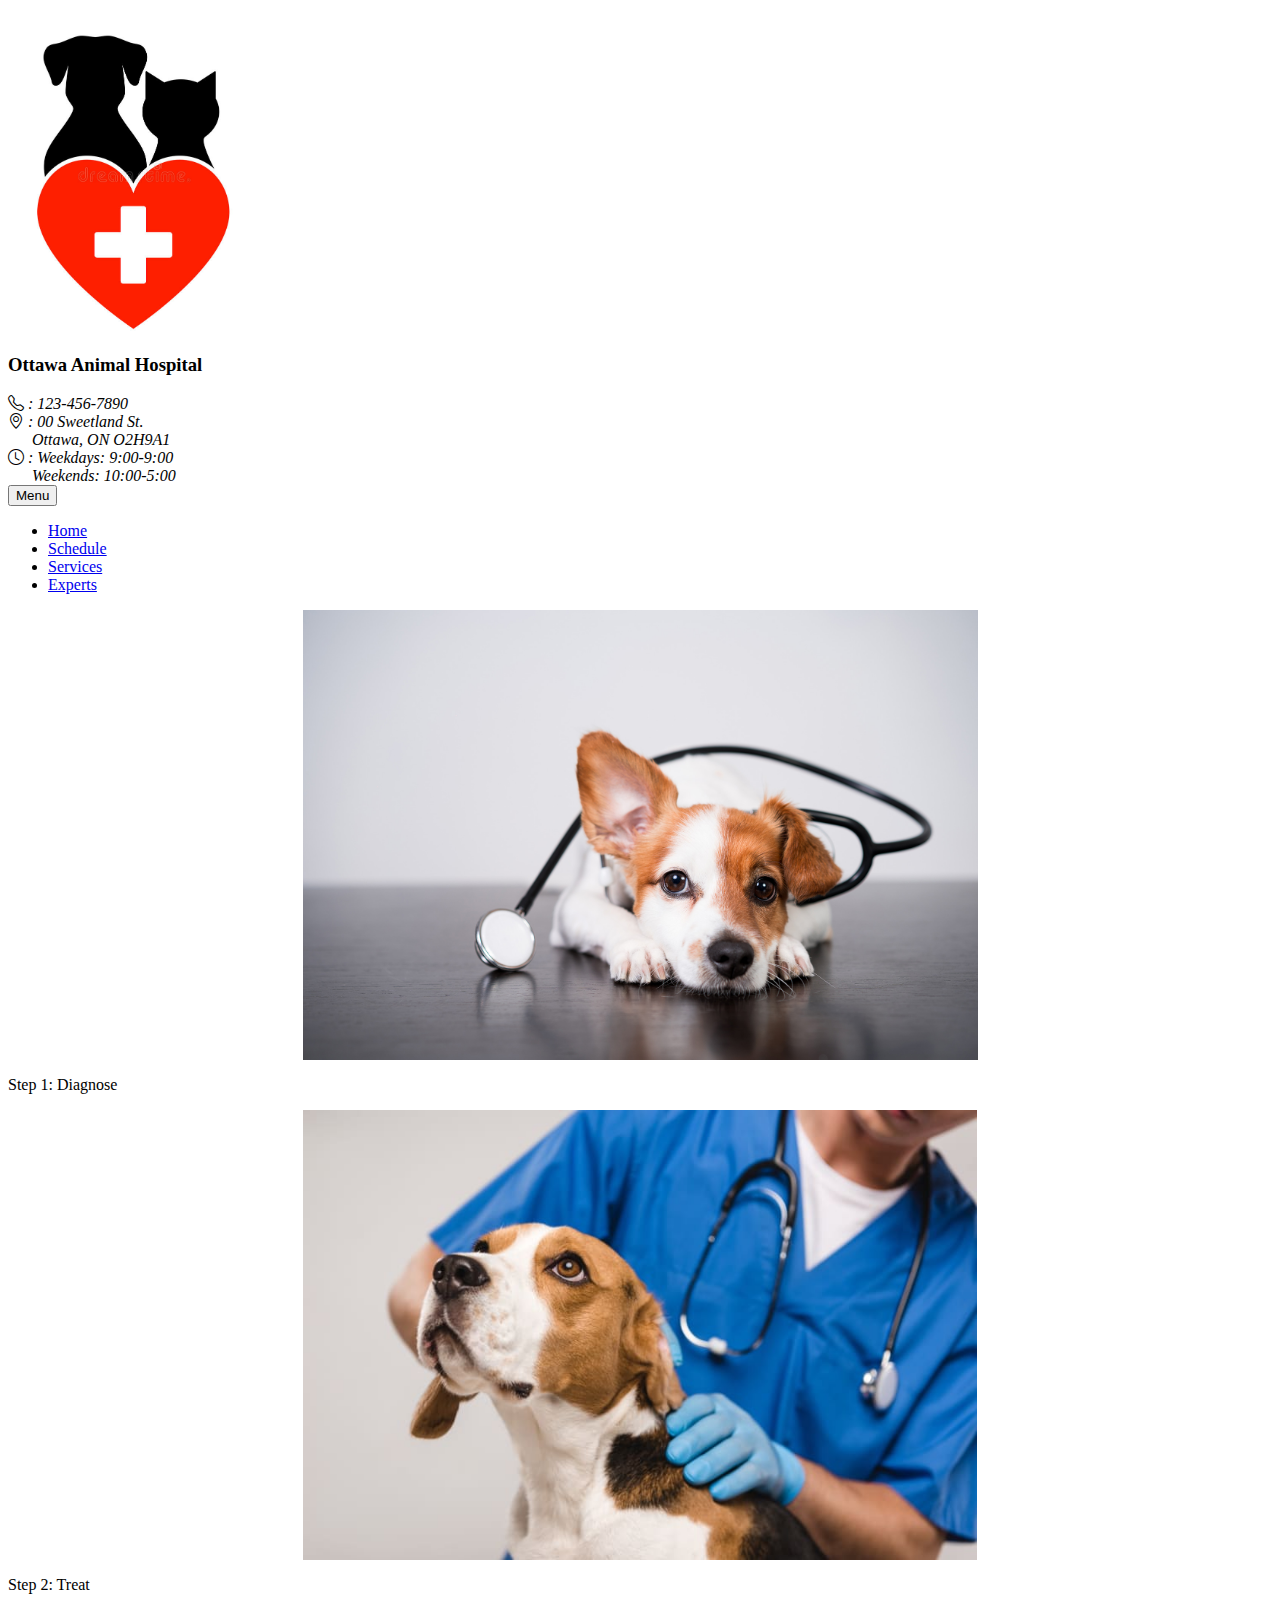
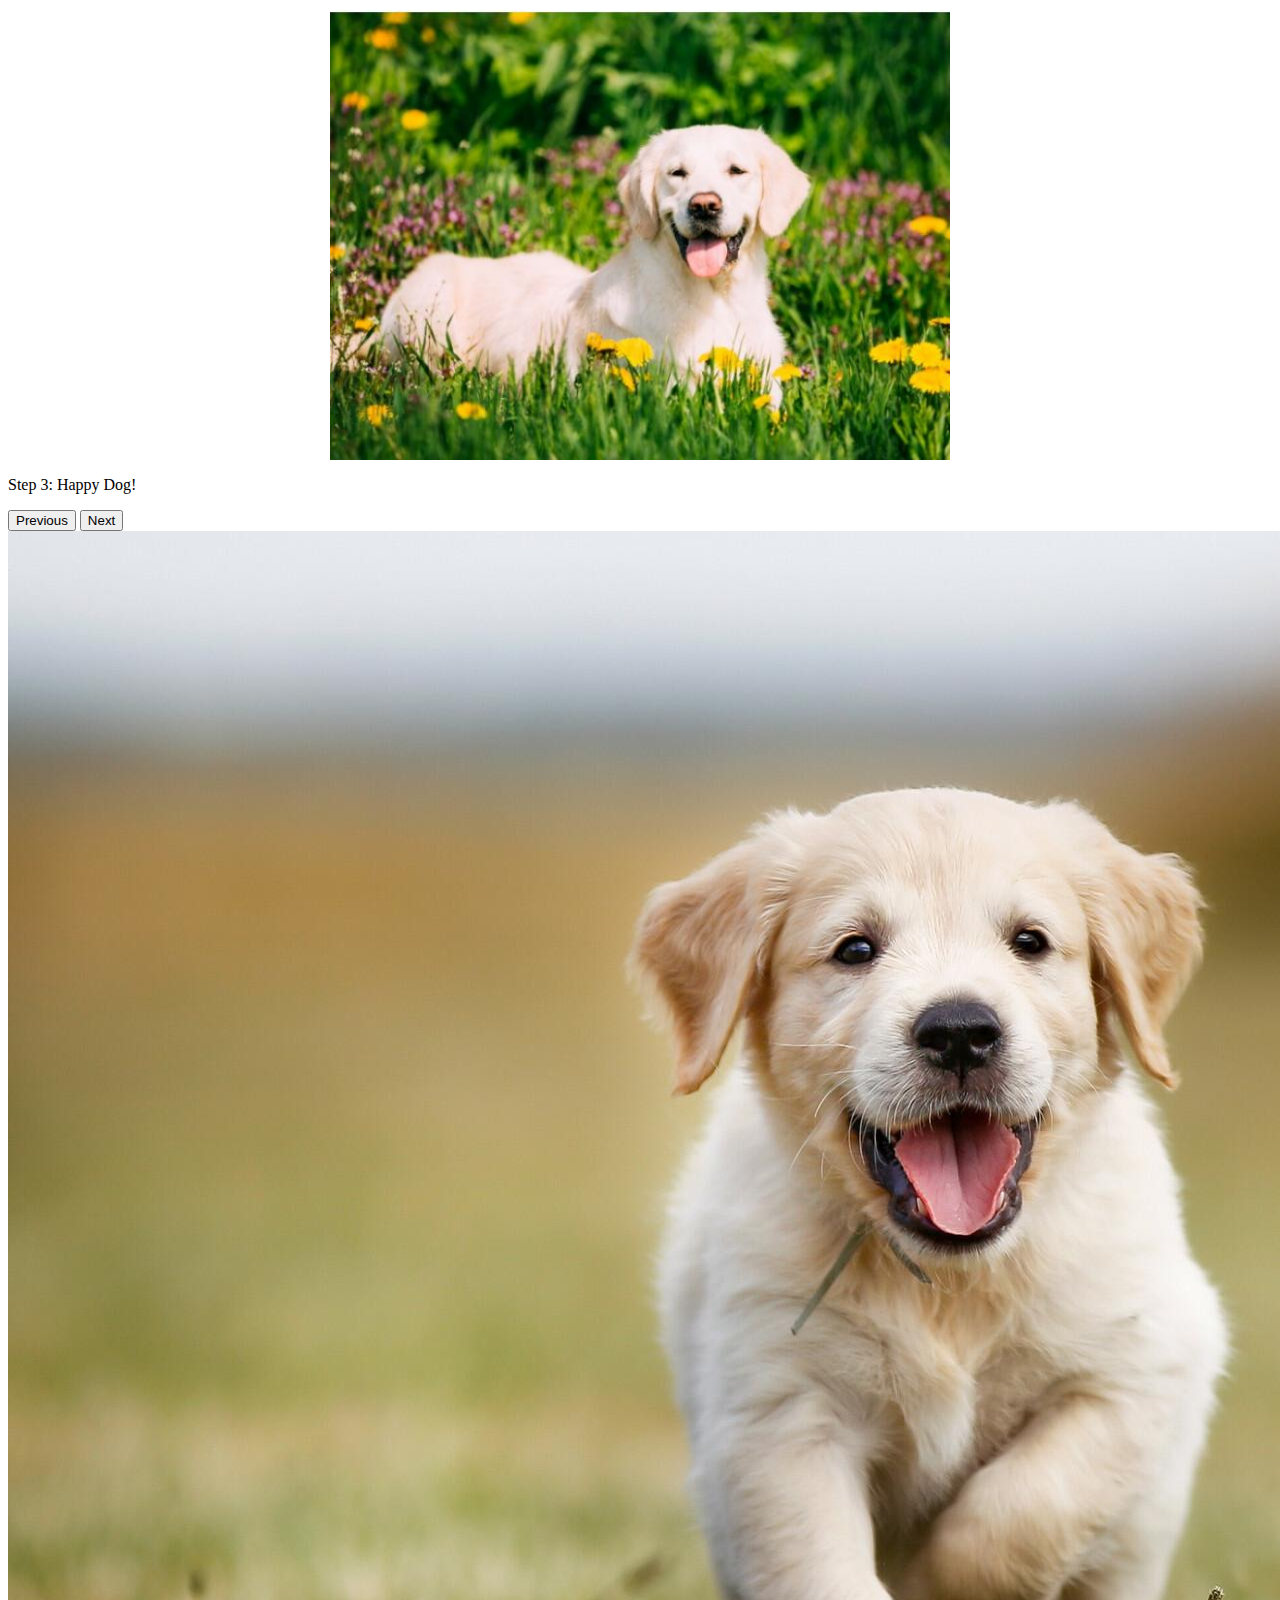
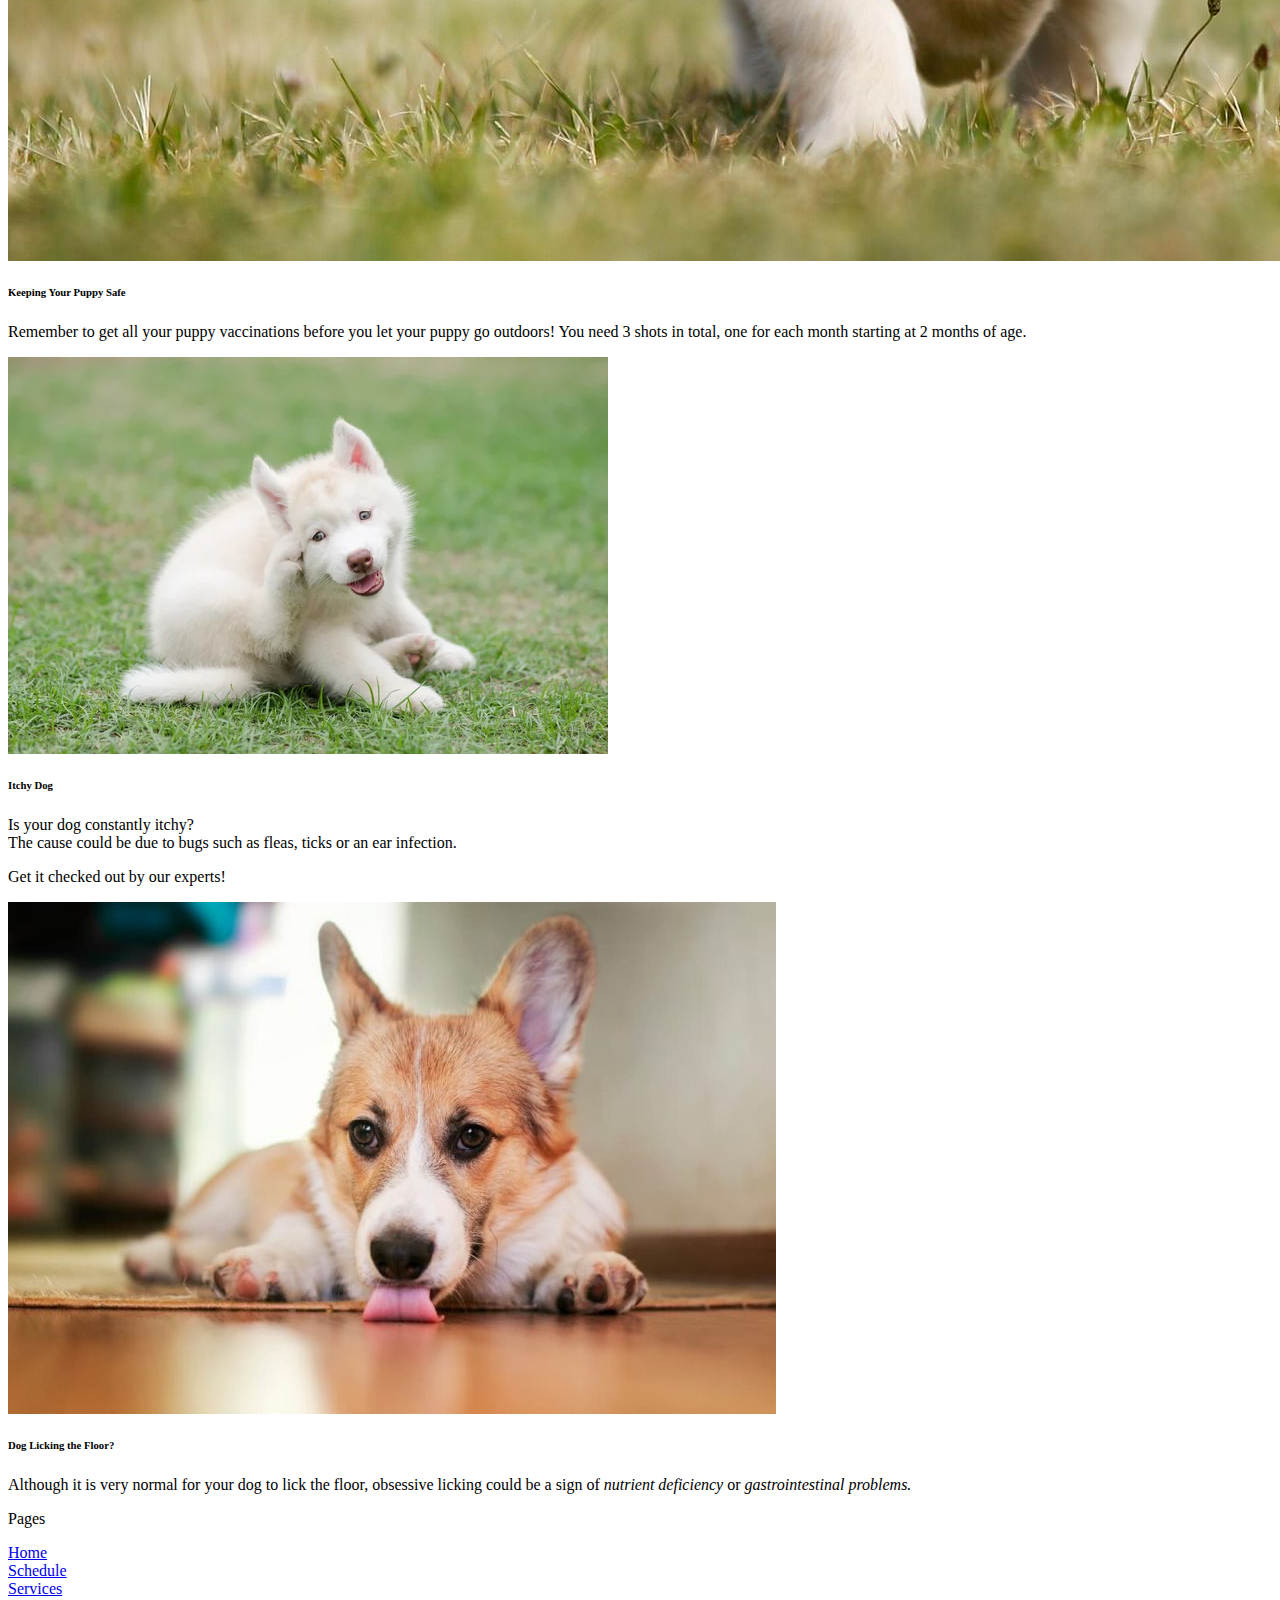
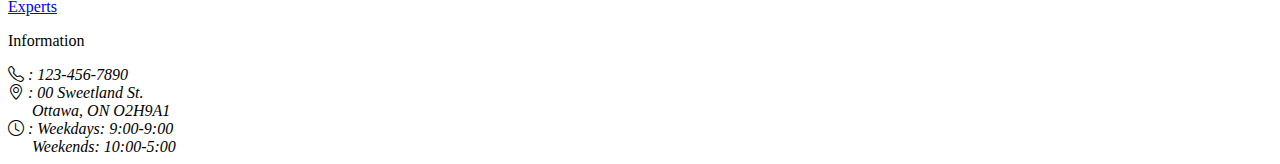
<file: index.html>
<html lang="en">
<head>
    <meta charset="UTF-8">
    <meta http-equiv="X-UA-Compatible" content="IE=edge">
    <meta name="viewport" content="width=device-width, initial-scale=1.0">
    <title>Document</title>
    <link href="https://cdn.jsdelivr.net/npm/bootstrap@5.2.0-beta1/dist/css/bootstrap.min.css" rel="stylesheet" integrity="sha384-0evHe/X+R7YkIZDRvuzKMRqM+OrBnVFBL6DOitfPri4tjfHxaWutUpFmBp4vmVor" crossorigin="anonymous">
    <link rel="stylesheet" href="https://cdn.jsdelivr.net/npm/bootstrap-icons@1.8.3/font/bootstrap-icons.css">
    <link rel="stylesheet" href = "carousel.css">

</head>
<body>
    <div class = "container my-3">
      <div class="row">
        <div class="col-md-2 col-sm-0">
        </div>
        <div class="col-md-7 col-sm-8">
          <span>
            <img src="/assets/vetLogo.jpg" alt="" width="20%">
            <h3 class="display-6 d-inline fw-bold">Ottawa Animal Hospital</h3>  
          </span>
        
        </div>
        <div class="col-md-3 col-sm-0 bg-danger text-white pt-3 ps-3 d-none d-lg-block">
          <i class="bi bi-telephone">&nbsp;:&nbsp;123-456-7890</i></br>
          <i class="bi bi-geo-alt">&nbsp;:&nbsp;00 Sweetland St. </i></br>
          <i>&emsp;&nbsp;&nbsp;Ottawa, ON O2H9A1 </br></i>
          <i class="bi bi-clock">&nbsp;:&nbsp;Weekdays: 9:00-9:00</i></br>
          <i>&emsp;&nbsp;&nbsp;Weekends: 10:00-5:00</br></i>
        </div>
      </div>
    </div>

    <!--navbar-->
    <nav class="navbar navbar-expand-md navbar-light bg-light">
      
      <div class="container-fluid d-md-none">
        <button class="navbar-toggler" type="button" data-bs-toggle="collapse" data-bs-target="#hiddenMenuBar" aria-controls="navbarSupportedContent" aria-expanded="false">
          Menu
          <span class="navbar-toggler-icon"></span>
        </button>
      </div>
      <div class = "collapse navbar-collapse justify-content-center" id = "hiddenMenuBar">
        <ul class="navbar-nav fw-bold lead">
          <li class="nav-item">
            <a href="index.html" class="nav-link active px-3" aria-current = "true">Home</a>
          </li>
          <li class="nav-item">
            <a href="vetSchedule.html" class="nav-link px-3">Schedule</a>
          </li>
          <li class="nav-item">
            <a href="vetServices.html" class="nav-link px-3">Services</a>
          </li>
          <li class="nav-item">
            <a href="vetExperts.html" class="nav-link px-3">Experts</a>
          </li>
        </ul>
      </div>
    </nav>

    <!--Carousel-->
    <div id="dogCarousel" class = "carousel slide bg-dark m-4" data-bs-ride = "carousel">
      <div class="carousel-inner">
        <div class="carousel-item active ">
          <img src="/assets/dogDiagnostic.jpg" alt="dog diagnosis" class="p-3">
          <div class="carousel-caption d-none d-sm-block">
            <p class = "display-5 fw-bold">Step 1: Diagnose</p>
          </div>
        </div>
        <div class="carousel-item">
          <img src="/assets/petTreatment.jpg" alt="dog being treated" class="p-3">
          <div class="carousel-caption d-none d-sm-block">
            <p class = "display-5 fw-bold">Step 2: Treat</p>
          </div>
        </div>
        <div class="carousel-item">
          <img src="/assets/dogHappy.jpg" alt="dog is happy" class="p-3">
          <div class="carousel-caption d-none d-sm-block">
            <p class = "display-5 fw-bold">Step 3: Happy Dog!</p>
          </div>
        </div>
      </div>
      <button class="carousel-control-prev" type="button" data-bs-target="#dogCarousel" data-bs-slide="prev">
        <span class="carousel-control-prev-icon" aria-hidden="true"></span>
        <span class="visually-hidden">Previous</span>
      </button>
      <button class="carousel-control-next" type="button" data-bs-target="#dogCarousel" data-bs-slide="next">
        <span class="carousel-control-next-icon" aria-hidden="true"></span>
        <span class="visually-hidden">Next</span>
      </button>
    </div>



    <!--Cards on front page -->
    <div class="container-fluid">
      <div class="row justify-content-center">
        <div class="col-lg-3 d-md-block mx-4 mb-4 p-2 bg-danger">
            <div class="card h-100">
              <img src="/assets/happyPuppy.jpg" class = "card-img-top" alt="">
              <div class="card-body">
                <h6 class = "card-title">Keeping Your Puppy Safe</h6>
                <p class="card-text">Remember to get all your puppy vaccinations before you let your puppy go outdoors! You need 3 shots in total, one for each month starting at 2 months of age.</p>
              </div>
            </div>
        </div>
        <div class="col-lg-3 d-md-block mx-4 mb-4 p-2 bg-danger">
          <div class="card h-100">
            <img src="/assets/dogItch.jpg" class = "card-img-top" alt="">
            <div class="card-body">
              <h6 class = "card-title">Itchy Dog</h6>
              <p class="card-text">Is your dog constantly itchy? </br>
              The cause could be due to bugs such as fleas, ticks or an ear infection.</p>
               <p class ="fw-bold">Get it checked out by our experts!</p>
            
            </div>
          </div>
        </div>
        <div class="col-lg-3 d-md-block mx-4 mb-4 p-2 bg-danger">
          <div class="card h-100">
            <img src="/assets/dogLick.jpg" class = "card-img-top" alt="">
            <div class="card-body">
              <h6 class = "card-title">Dog Licking the Floor?</h6>
              <p class="card-text">Although it is very normal for your dog to lick the floor, obsessive licking could be a sign of <i>nutrient deficiency</i> or <i>gastrointestinal problems.</i></p>
            </div>
          </div>
        </div>
      </div>
      
    </div>
    <!--Testimonials -->

    <!--Footer-->
    <div class="container-fluid bg-dark pt-5 pb-4">
      <div class="row">
        <div class="col-3">

        </div>
        <div class="col-lg-3 text-white text-center">
          <p class="lead fw-bold">Pages</p>
          <a href="index.html" class = "text-decoration-none text-white fst-italic">Home</a></br>
          <a href="vetSchedule.html" class = "text-decoration-none text-white fst-italic">Schedule</a></br>
          <a href="vetServices.html" class = "text-decoration-none text-white fst-italic">Services</a></br>
          <a href="vetExperts.html" class = "text-decoration-none text-white fst-italic">Experts</a></br>

      </div>
        <div class="col-lg-3 text-white text-center">
          <p class="lead fw-bold">Information</p>
          <i class="bi bi-telephone">&nbsp;:&nbsp;123-456-7890</i></br>
          <i class="bi bi-geo-alt">&nbsp;:&nbsp;00 Sweetland St. </i></br>
          <i>&emsp;&nbsp;&nbsp;Ottawa, ON O2H9A1 </br></i>
          <i class="bi bi-clock">&nbsp;:&nbsp;Weekdays: 9:00-9:00</i></br>
          <i>&emsp;&nbsp;&nbsp;Weekends: 10:00-5:00</br></i>
        </div>
      </div>
    </div>


    <script src="https://cdn.jsdelivr.net/npm/bootstrap@5.2.0-beta1/dist/js/bootstrap.bundle.min.js" integrity="sha384-pprn3073KE6tl6bjs2QrFaJGz5/SUsLqktiwsUTF55Jfv3qYSDhgCecCxMW52nD2" crossorigin="anonymous"></script>
</body>
</html>
</file>
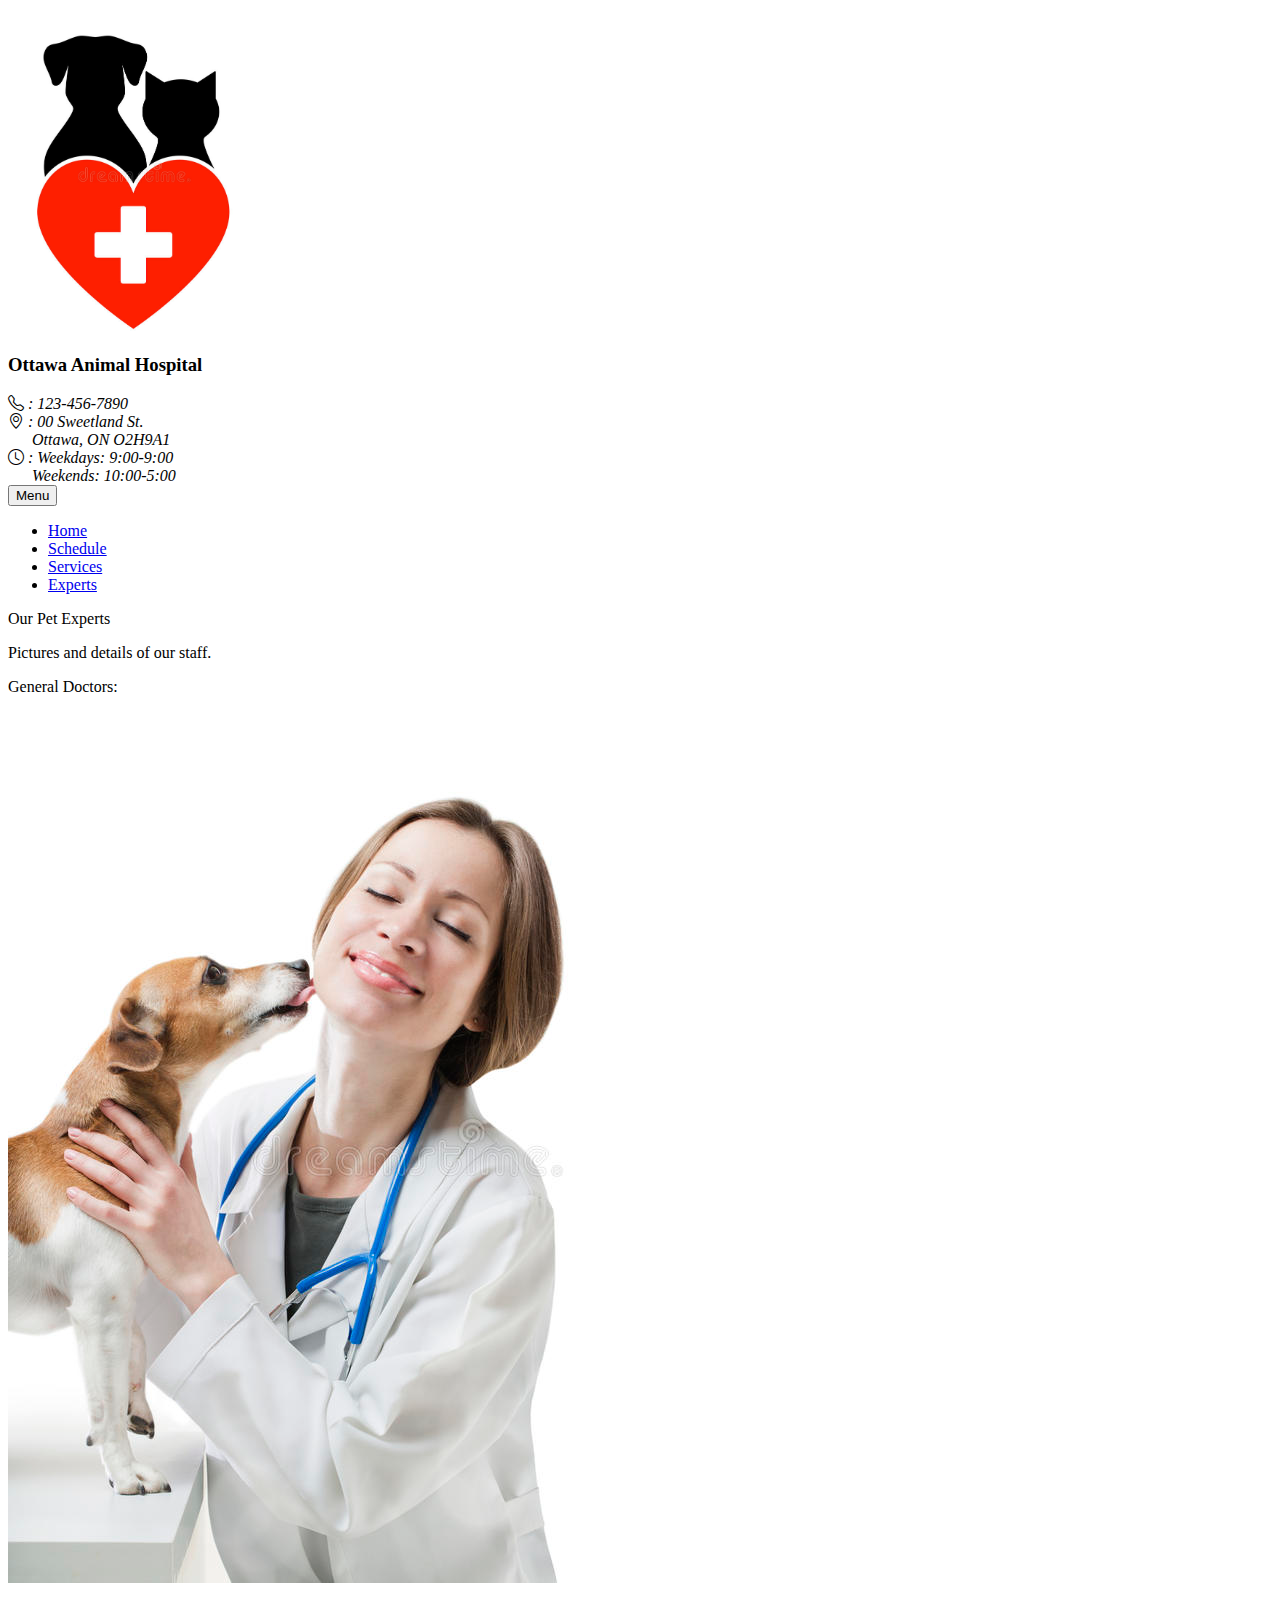
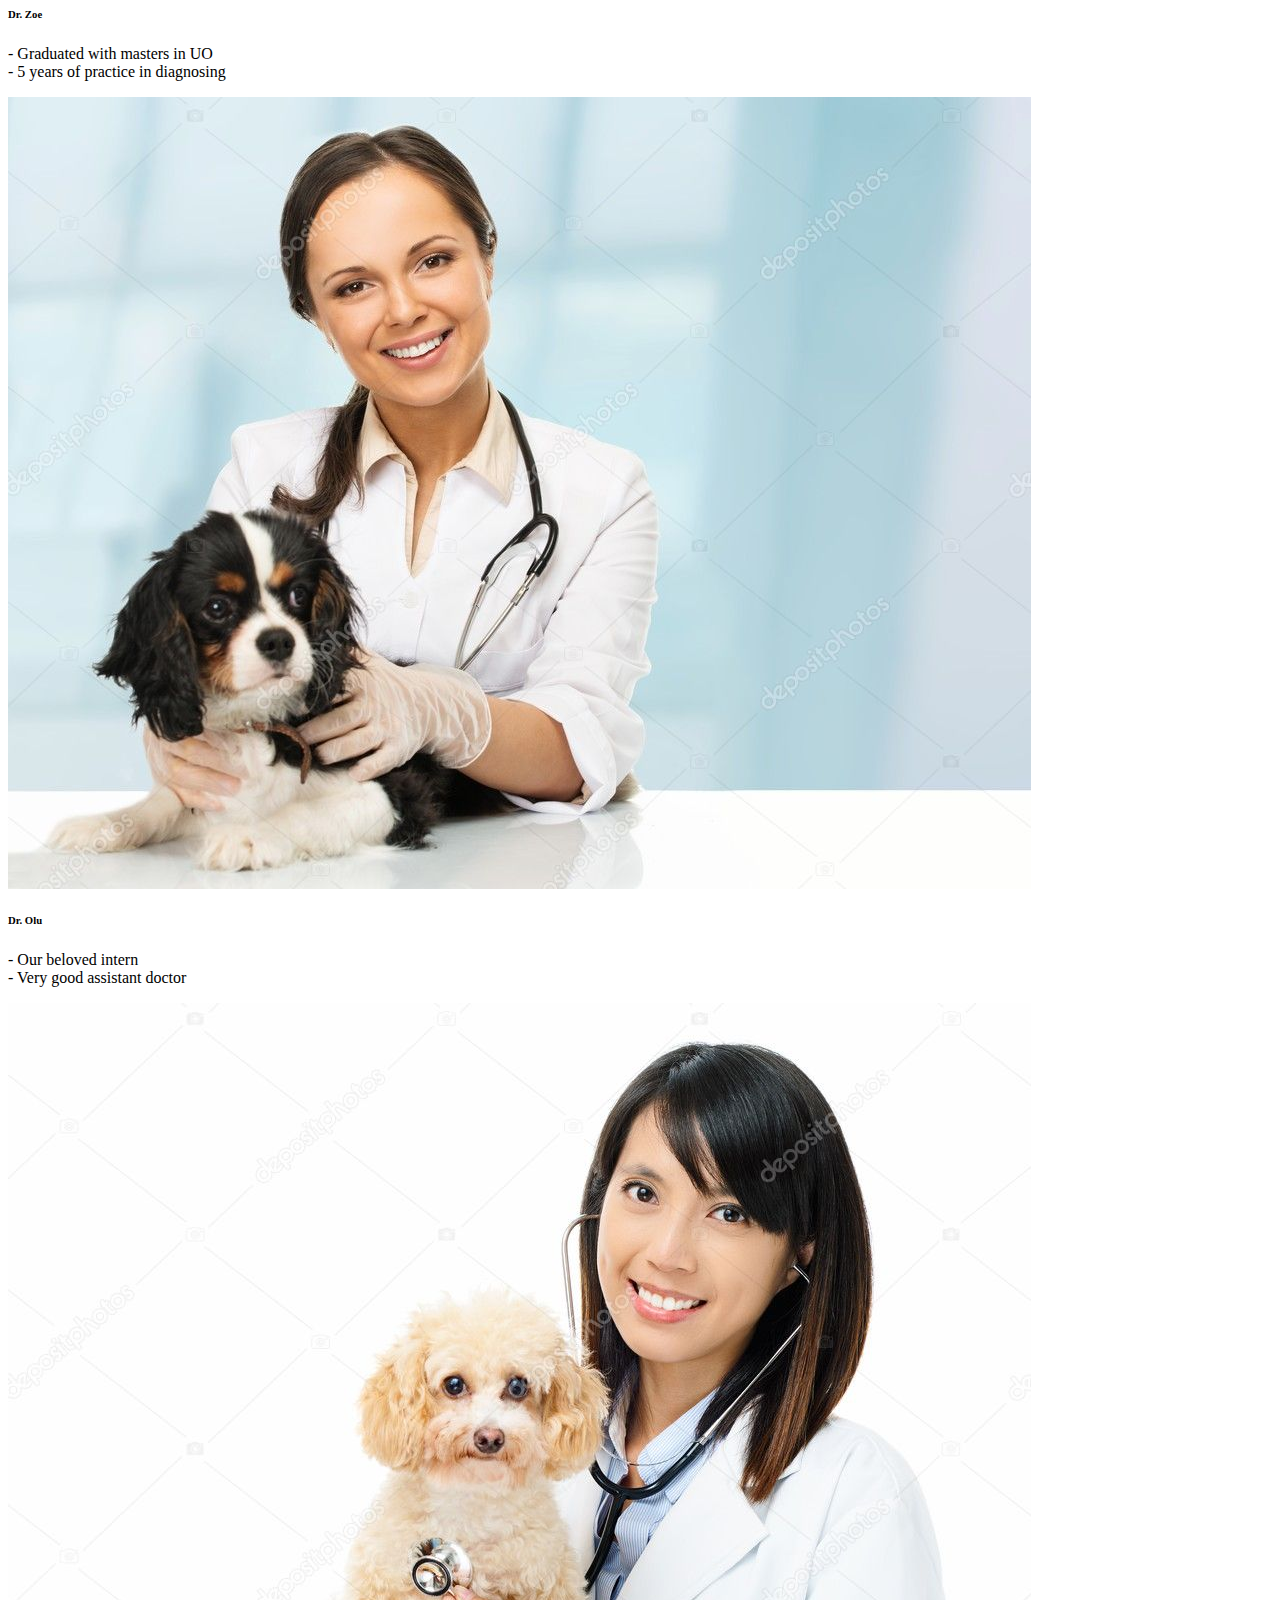
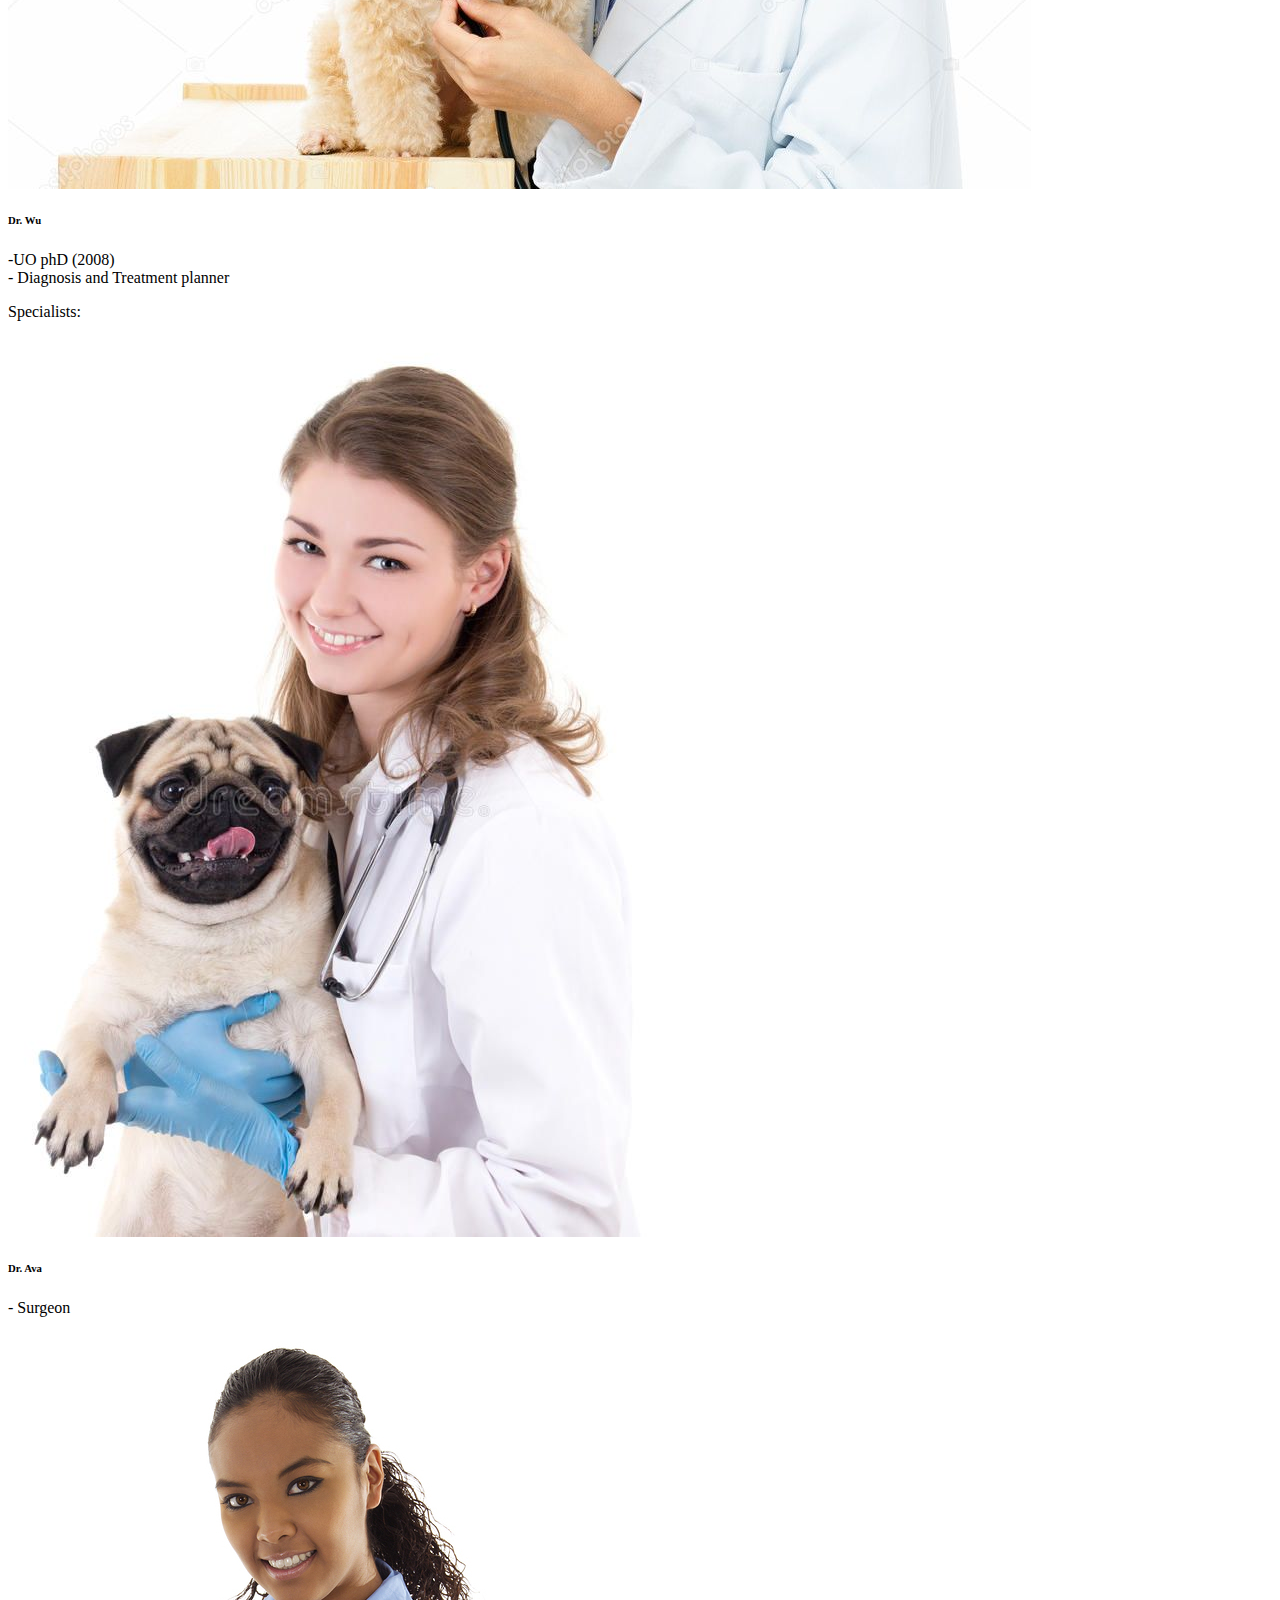
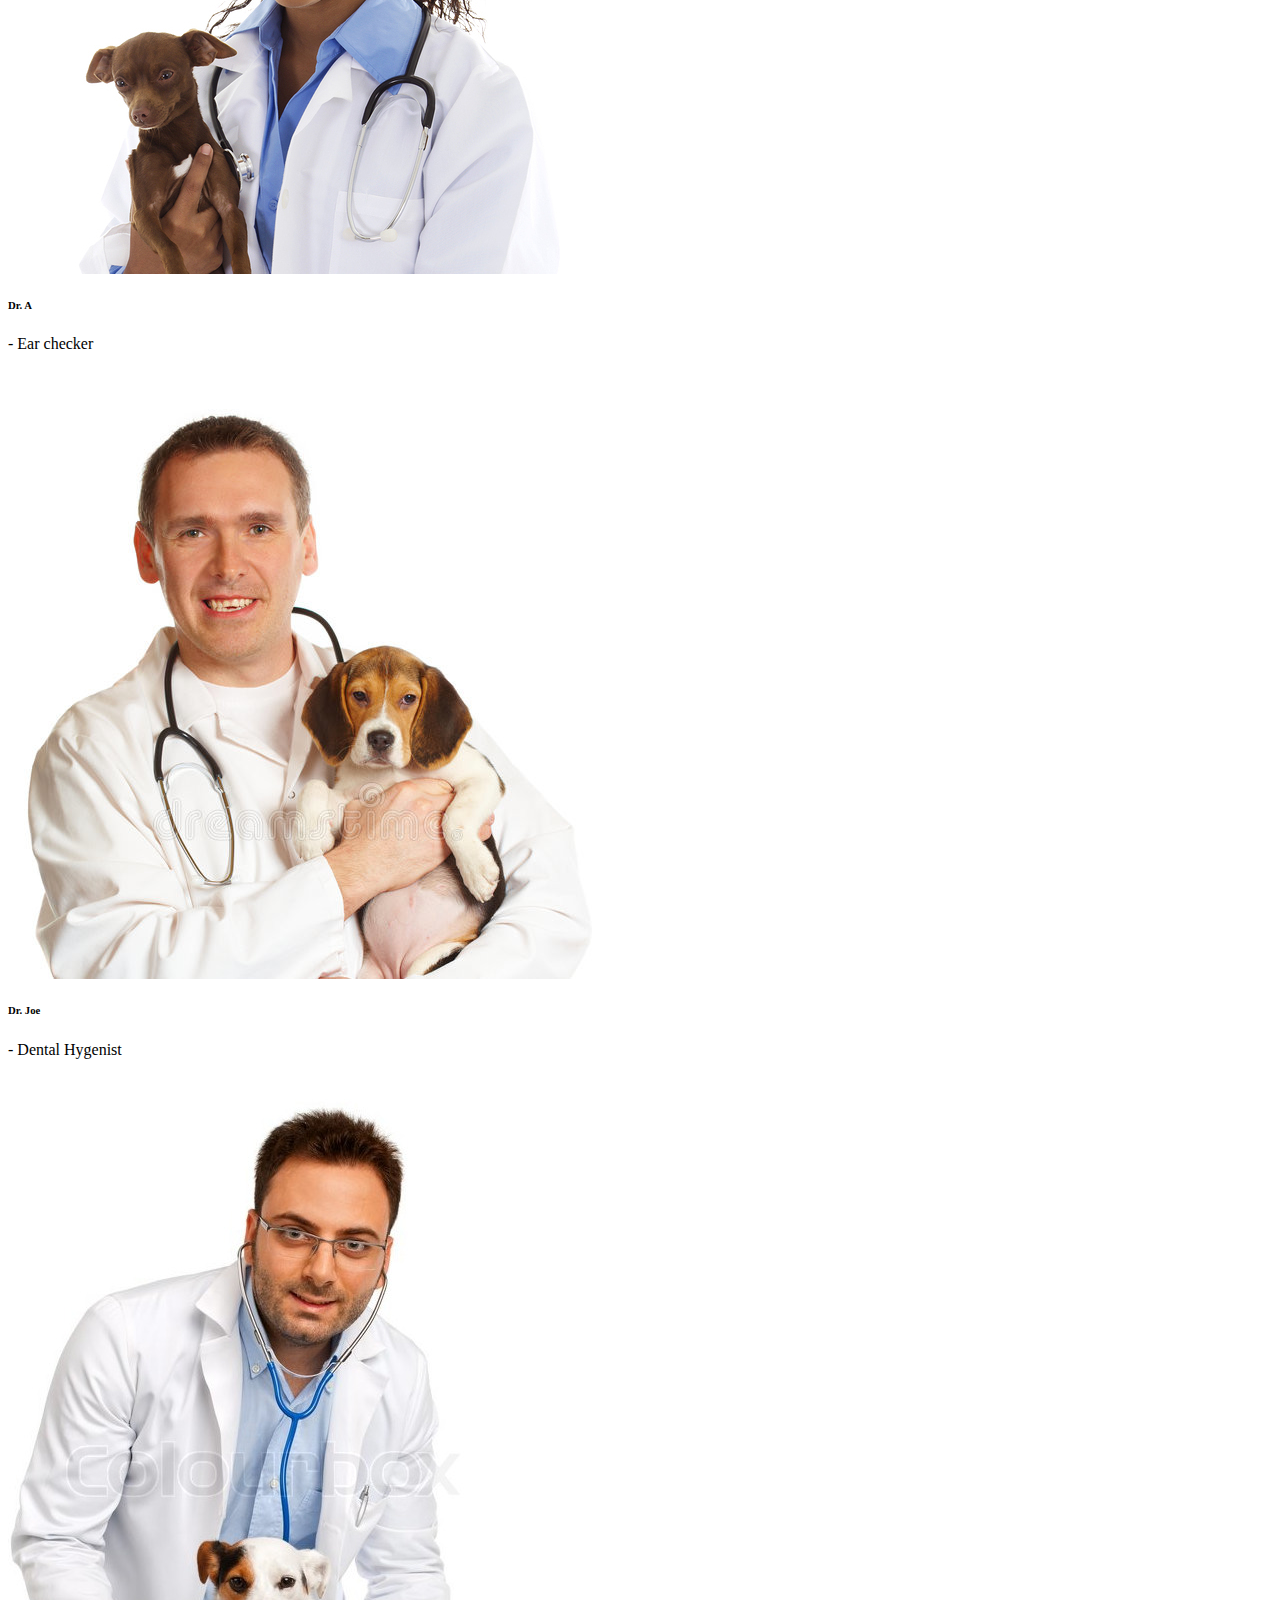
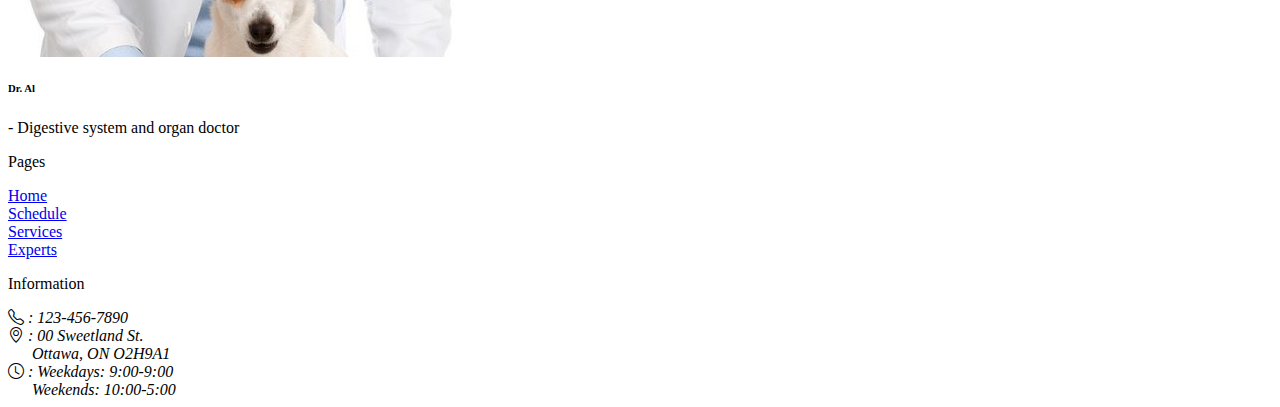
<file: vetExperts.html>
<html lang="en">
<head>
    <meta charset="UTF-8">
    <meta http-equiv="X-UA-Compatible" content="IE=edge">
    <meta name="viewport" content="width=device-width, initial-scale=1.0">
    <title>Document</title>
    <link href="https://cdn.jsdelivr.net/npm/bootstrap@5.2.0-beta1/dist/css/bootstrap.min.css" rel="stylesheet" integrity="sha384-0evHe/X+R7YkIZDRvuzKMRqM+OrBnVFBL6DOitfPri4tjfHxaWutUpFmBp4vmVor" crossorigin="anonymous">
    <link rel="stylesheet" href="https://cdn.jsdelivr.net/npm/bootstrap-icons@1.8.3/font/bootstrap-icons.css">
    <link rel="stylesheet" href = "carousel.css">

</head>
<body>
    <div class = "container my-3">
      <div class="row">
        <div class="col-md-2 col-sm-0">
        </div>
        <div class="col-md-7 col-sm-8">
          <span>
            <img src="/assets/vetLogo.jpg" alt="" width="20%">
            <h3 class="display-6 d-inline fw-bold">Ottawa Animal Hospital</h3>  
          </span>
        
        </div>
        <div class="col-md-3 col-sm-0 bg-danger text-white pt-3 ps-3 d-none d-lg-block">
          <i class="bi bi-telephone">&nbsp;:&nbsp;123-456-7890</i></br>
          <i class="bi bi-geo-alt">&nbsp;:&nbsp;00 Sweetland St. </i></br>
          <i>&emsp;&nbsp;&nbsp;Ottawa, ON O2H9A1 </br></i>
          <i class="bi bi-clock">&nbsp;:&nbsp;Weekdays: 9:00-9:00</i></br>
          <i>&emsp;&nbsp;&nbsp;Weekends: 10:00-5:00</br></i>
        </div>
      </div>
    </div>

    <!--navbar-->
    <nav class="navbar navbar-expand-md navbar-light bg-light">
      
      <div class="container-fluid d-md-none">
        <button class="navbar-toggler" type="button" data-bs-toggle="collapse" data-bs-target="#hiddenMenuBar" aria-controls="navbarSupportedContent" aria-expanded="false">
          Menu
          <span class="navbar-toggler-icon"></span>
        </button>
      </div>
      <div class = "collapse navbar-collapse justify-content-center" id = "hiddenMenuBar">
        <ul class="navbar-nav fw-bold lead">
          <li class="nav-item">
            <a href="index.html" class="nav-link px-3">Home</a>
          </li>
          <li class="nav-item">
            <a href="vetSchedule.html" class="nav-link px-3">Schedule</a>
          </li>
          <li class="nav-item">
            <a href="vetServices.html" class="nav-link px-3">Services</a>
          </li>
          <li class="nav-item">
            <a href="vetExperts.html" class="nav-link active px-3" aria-current = "true">Experts</a>
          </li>
        </ul>
      </div>
    </nav>

    <!--Experts list-->
    <div class="container mt-2 mb-5">
        <div class="row mb-3">
          <!--Expert's header-->
            <div class="col-4 bg-danger m-3 p-3 text-white" >
                <p class="display-6">Our Pet Experts</p>
                <p class = "lead pb-3">Pictures and details of our staff.</p>
            </div>
            <div class="col-5"></div>
                
            
        </div>
        <!--Dog list-->
        
          <!--Row 1-->
          <div class="row">
            <p class="lead pt-2">General Doctors:</p>
          </div>
          <div class="container-fluid">
            <div class="row">
              <div class="col-lg-3 d-md-block pb-2">
                  <div class="card h-100 bg-danger">
                    <img src="/assets/ppl/vet3.jpg" class = "card-img-top" alt="">
                    <div class="card-body text-white">
                      <h6 class = "card-title">Dr. Zoe</h6>
                      <p class="card-text">
                        - Graduated with masters in UO</br>
                        - 5 years of practice in diagnosing
                      </p>

                    </div>
                  </div>
              </div>
              <div class="col-lg-3 d-md-block pb-2">
                <div class="card h-100 bg-danger">
                  <img src="/assets/ppl/vet6.jpg" class = "card-img-top" alt="" >
                  <div class="card-body text-white">
                    <h6 class = "card-title">Dr. Olu</h6>
                    <p class="card-text">
                      - Our beloved intern</br>
                      - Very good assistant doctor
                    </p>

                  </div>
                </div>
              </div>
              <div class="col-lg-3 d-md-none pb-2">
                
              </div>
              <div class="col-lg-3 d-md-block pb-2">
                <div class="card h-100 bg-danger">
                  <img src="/assets/ppl/vet5.jpg" class = "card-img-top" alt="">
                  <div class="card-body text-white">
                    <h6 class = "card-title">Dr. Wu</h6>
                    <p class="card-text">
                      -UO phD (2008) </br>
                      - Diagnosis and Treatment planner
                    </p>
                  </div>
                </div>
              </div>
            </div>
          </div>

          <!--Row 2-->
          <div class="row">
            <p class="lead pt-2">Specialists:</p>
          </div>
          <div class="container-fluid">
            <div class="row">
              <div class="col-lg-3 d-md-block pb-2">
                  <div class="card h-100 bg-danger">
                    <img src="/assets/ppl/vet4.jpg" class = "card-img-top" alt="">
                    <div class="card-body text-white">
                      <h6 class = "card-title">Dr. Ava</h6>
                      <p class="card-text">
                        - Surgeon
                      </p>

                    </div>
                  </div>
              </div>
              <div class="col-lg-3 d-md-block pb-2">
                <div class="card h-100 bg-danger">
                  <img src="/assets/ppl/vet2.jpg" class = "card-img-top" alt="" >
                  <div class="card-body text-white">
                    <h6 class = "card-title">Dr. A</h6>
                    <p class="card-text">
                      - Ear checker
                      
                    </p>

                  </div>
                </div>
              </div>

              <div class="col-lg-3 d-md-none pb-2">
              </div>
              <div class="col-lg-3 d-md-block pb-2">
                <div class="card h-100 bg-danger">
                  <img src="/assets/ppl/vet8.jpg" class = "card-img-top" alt="">
                  <div class="card-body text-white">
                    <h6 class = "card-title">Dr. Joe</h6>
                    <p class="card-text">
                      - Dental Hygenist
                    </p>
                  </div>
                </div>
              </div>

              <div class="col-lg-3 d-md-none pb-2">
              </div>
              <div class="col-lg-3 d-md-block pb-2">
                <div class="card h-100 bg-danger">
                  <img src="/assets/ppl/vet7.jpg" class = "card-img-top" alt="">
                  <div class="card-body text-white">
                    <h6 class = "card-title">Dr. Al</h6>
                    <p class="card-text">
                      - Digestive system and organ doctor
                    </p>
                  </div>
                </div>
              </div>
            </div>
          </div>
          
          
        </div>
    </div>




    <!--Footer-->
    <div class="container-fluid bg-dark pt-5 pb-4">
      <div class="row">
        <div class="col-3">

        </div>
        <div class="col-lg-3 text-white text-center">
          <p class="lead fw-bold">Pages</p>
          <a href="index.html" class = "text-decoration-none text-white fst-italic">Home</a></br>
          <a href="vetSchedule.html" class = "text-decoration-none text-white fst-italic">Schedule</a></br>
          <a href="vetServices.html" class = "text-decoration-none text-white fst-italic">Services</a></br>
          <a href="vetExperts.html" class = "text-decoration-none text-white fst-italic">Experts</a></br>

      </div>
        <div class="col-lg-3 text-white text-center">
          <p class="lead fw-bold">Information</p>
          <i class="bi bi-telephone">&nbsp;:&nbsp;123-456-7890</i></br>
          <i class="bi bi-geo-alt">&nbsp;:&nbsp;00 Sweetland St. </i></br>
          <i>&emsp;&nbsp;&nbsp;Ottawa, ON O2H9A1 </br></i>
          <i class="bi bi-clock">&nbsp;:&nbsp;Weekdays: 9:00-9:00</i></br>
          <i>&emsp;&nbsp;&nbsp;Weekends: 10:00-5:00</br></i>
        </div>
      </div>
    </div>


    <script src="https://cdn.jsdelivr.net/npm/bootstrap@5.2.0-beta1/dist/js/bootstrap.bundle.min.js" integrity="sha384-pprn3073KE6tl6bjs2QrFaJGz5/SUsLqktiwsUTF55Jfv3qYSDhgCecCxMW52nD2" crossorigin="anonymous"></script>
</body>
</html>
</file>
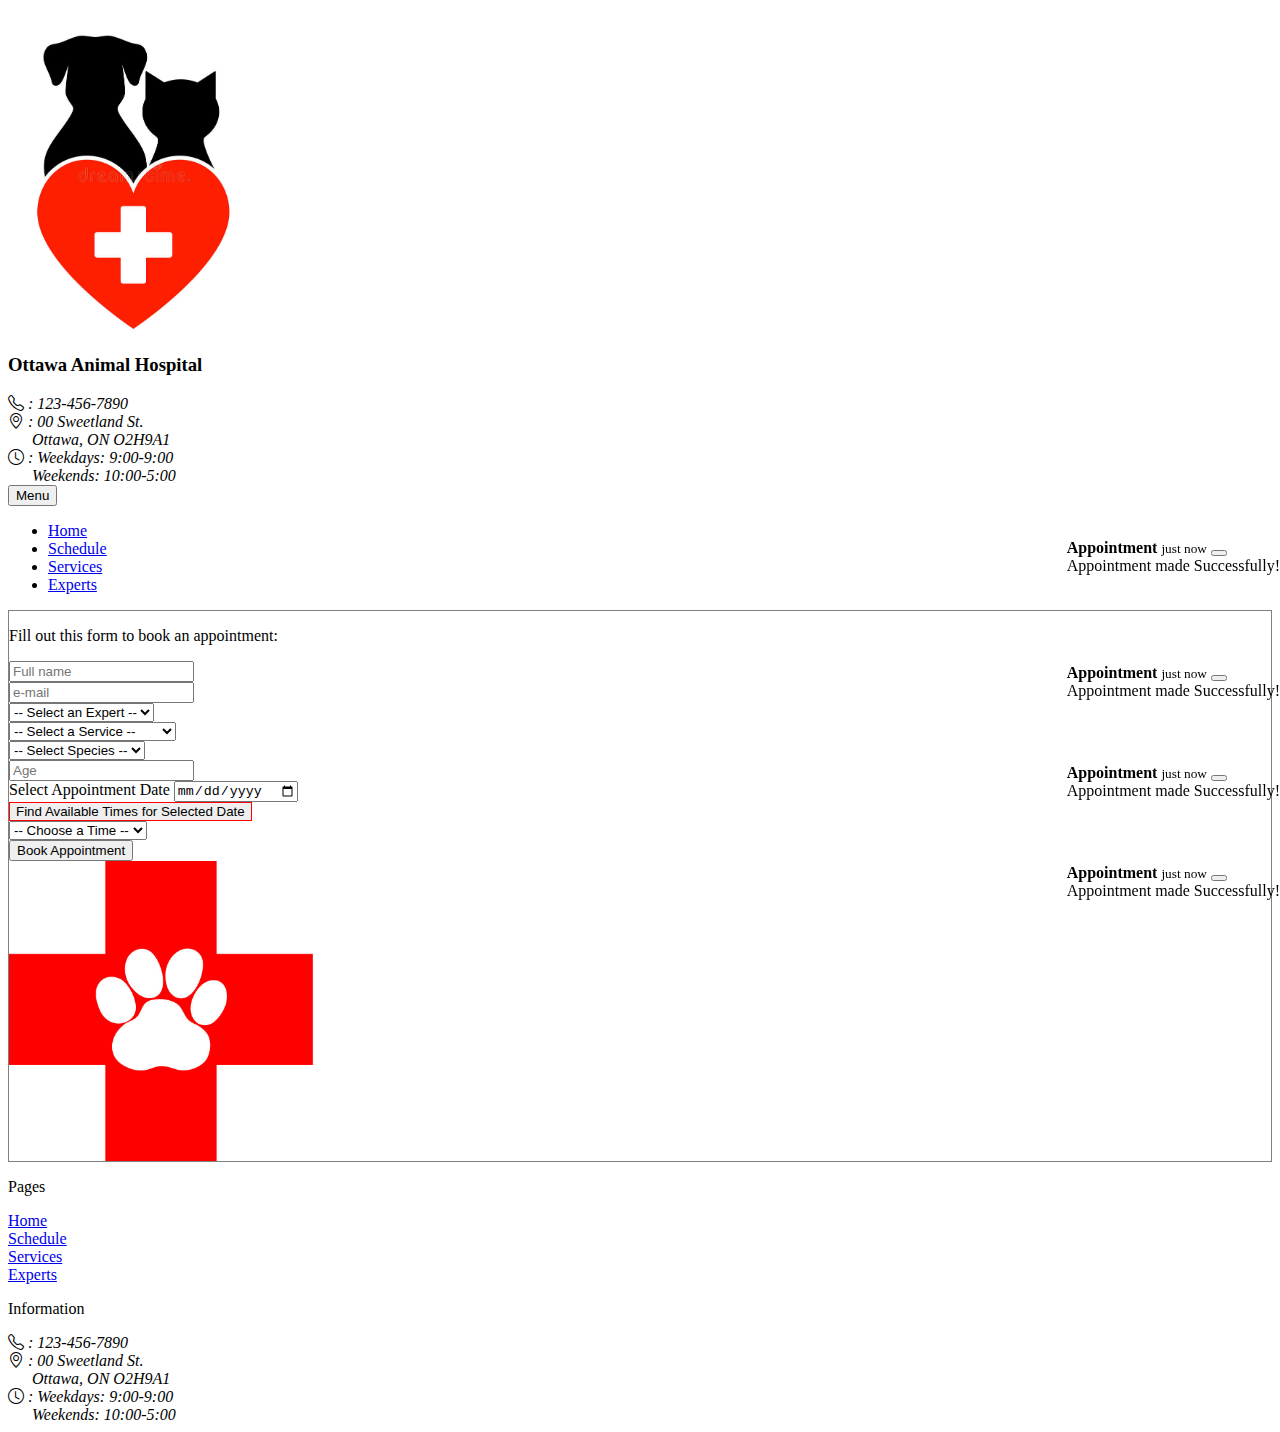
<file: vetSchedule.html>
<html lang="en">
        <head>
            <meta charset="UTF-8">
            <meta http-equiv="X-UA-Compatible" content="IE=edge">
            <meta name="viewport" content="width=device-width, initial-scale=1.0">
            <title>Document</title>
            <link href="https://cdn.jsdelivr.net/npm/bootstrap@5.2.0-beta1/dist/css/bootstrap.min.css" rel="stylesheet" integrity="sha384-0evHe/X+R7YkIZDRvuzKMRqM+OrBnVFBL6DOitfPri4tjfHxaWutUpFmBp4vmVor" crossorigin="anonymous">
            <link rel="stylesheet" href="https://cdn.jsdelivr.net/npm/bootstrap-icons@1.8.3/font/bootstrap-icons.css">
        </head>
        <body>
            <div class = "container my-3">
                <div class="row">
                <div class="col-md-2 col-sm-0">
                </div>
                <div class="col-md-7 col-sm-8">
                    <span>
                    <img src="/assets/vetLogo.jpg" alt="" width="20%">
                    <h3 class="display-6 d-inline fw-bold">Ottawa Animal Hospital</h3>  
                    </span>
                
                </div>
                <div class="col-md-3 col-sm-0 bg-danger text-white pt-3 ps-3 d-none d-lg-block">
                    <i class="bi bi-telephone">&nbsp;:&nbsp;123-456-7890</i></br>
                    <i class="bi bi-geo-alt">&nbsp;:&nbsp;00 Sweetland St. </i></br>
                    <i>&emsp;&nbsp;&nbsp;Ottawa, ON O2H9A1 </br></i>
                    <i class="bi bi-clock">&nbsp;:&nbsp;Weekdays: 9:00-9:00</i></br>
                    <i>&emsp;&nbsp;&nbsp;Weekends: 10:00-5:00</br></i>
                </div>
                </div>
            </div>
        
            <!--navbar-->
            <nav class="navbar navbar-expand-md navbar-light bg-light">
                
                <div class="container-fluid d-md-none">
                <button class="navbar-toggler" type="button" data-bs-toggle="collapse" data-bs-target="#hiddenMenuBar" aria-controls="navbarSupportedContent" aria-expanded="false">
                    Menu
                    <span class="navbar-toggler-icon"></span>
                </button>
                </div>
                <div class = "collapse navbar-collapse justify-content-center" id = "hiddenMenuBar">
                <ul class="navbar-nav fw-bold lead">
                    <li class="nav-item">
                    <a href="index.html" class="nav-link px-3">Home</a>
                    </li>
                    <li class="nav-item">
                    <a href="vetSchedule.html" class="nav-link active px-3" aria-current = "true">Schedule</a>
                    </li>
                    <li class="nav-item">
                    <a href="vetServices.html" class="nav-link px-3">Services</a>
                    </li>
                    <li class="nav-item">
                    <a href="vetExperts.html" class="nav-link px-3">Experts</a>
                    </li>
                </ul>
                </div>
            </nav>

            <!--Appointment div-->
            <div class="container m-3 my-5">
                <div class="row">
                    <div class="col-3"></div>
                    <!--Actual form layout-->
                    <div class="col-9 p-4 rounded" style="border: thin solid grey">
                        <div class="row">
                            <div class="col-7">
                                <!--Form title-->
                                <div class="row">
                                    <p class="lead fw-bold">Fill out this form to book an appointment:</p>
                                </div>
                                <!--Row for name and email-->
                                <div class="row pb-4">
                                <div class="col-6">
                                    <input type="text" class="form-control" placeholder="Full name" aria-label="firstName">
                                    </div>
                                    <div class="col-6">
                                        <input type="text" class="form-control" placeholder = "e-mail" aria-label="email">
                                    </div>
                                </div>
                                <!--Row for expert and service-->
                                <div class="row pb-4">
                                    <div class="col">
                                        <select class="form-select" aria-label=".form-select-lg example">
                                                <option value="" selected disabled >-- Select an Expert --</option>
                                                <option value="any">Any</option>
                                                <option value="joe">Dr. Joe</option>
                                                <option value = "a">Dr. A</option>
                                                <option value = "wu">Dr. Wu</option>
                                                <option value = "ava">Dr. Ava</option>
                                                <option value = "zoe">Dr. Zoe</option>
                                                <option value = "ava">Dr. Al</option>
                                                <option value = "zoe">Dr. Olu</option>
                                            </select>
                                        
                                    </div>
                                    <div class="col">
                                        <select class="form-select" aria-label=".form-select-lg example">
                                            <option value="" selected disabled >-- Select a Service --</option>
                                            <option value="diagnose">Diagnose</option>
                                            <option value="vaccinate">Vaccinate</option>
                                            <option value="ear">Ear Disinfection</option>
                                            <option value="mouth">Mouth Wash</option>
                                            <option value="eye">Eye Check</option>
                                            <option value="stomach">Digestive System Check</option>
                                            <option value="liver">Liver Check</option>
                                            <option value="kidney">Kidney Check</option>
                                        </select>
                                    </div>
                                </div>
                                <div class="row pb-4">
                                    <div class="col">
                                        <select class="form-select" aria-label=".form-select-lg example">
                                                <option value="" selected disabled >-- Select Species --</option>
                                                <option value= "dog">Dog</option>
                                                <option value= "cat">Cat</option>
                                                <option value = "fish">Fish</option>
                                                <option value = "bird">Bird</option>
                                            </select>
                                        
                                    </div>
                                    <div class="col">
                                        <input type="number" class="form-control" placeholder = "Age" aria-label="age">
                                    </div>
                                </div>
                                <!--Row for date and time selection-->
                                <div class="row pb-4">
                                    <div class="col">
                                        <label for="#appDate" class = "mb-2">Select Appointment Date</label>
                                        <input id="appDate" class="form-control" type="date" />
                                    </div>
                                    
                                </div>
                                <!--Check Available Times-->
                                <div class="row pb-4">
                                    <div class="col d-flex justify-content-center">
                                        <button class="btn btn-white text-danger" onclick = "toggleSpinner('spin1')" style = "border: thin solid red;">
                                            Find Available Times for Selected Date
                                            <span id = "spin1" style = "display:none"class="spinner-border spinner-border-sm" ></span>
                                        </button>    
                                        
                                    </div>
                                </div>

                             
                                <!-- Available Times-->
                                <div class="row pb-4">
                                    <div class="col">
                                        <select class="form-select form-select" aria-label=".form-select-lg example">
                                            <option value="" selected disabled >-- Choose a Time --</option>
                                            <option value="9">9:00 a.m.</option>
                                            <option value="10">10:00 a.m.</option>
                                            <option value="11">11:00 a.m.</option>
                                            <option value="12">12:00 p.m.</option>
                                            <option value="13">1:00 p.m.</option>
                                            <option value="14">2:00 p.m.</option>
                                            <option value="15">3:00 p.m.</option>
                                            <option value="16">4:00 p.m.</option>
                                            <option value="17">5:00 p.m.</option>
                                            <option value="18">6:00 p.m.</option>
                                            <option value="19">7:00 p.m.</option>
                                            <option value="20">8:00 p.m.</option>
                                        </select>
                                    </div>
                                </div>


                                <!--Submit button-->
                                <div class="row">
                                    <div class="col d-flex justify-content-center">
                                        <button class="btn btn-danger" onclick = "toggleSpinner('spin2'); book();">
                                            Book Appointment
                                            <span id = "spin2" style= "display:none"class="spinner-border spinner-border-sm"></span>
                                        </button>
                                        
                                    </div>
                                </div>
                            </div>

                            <!-- image for form-->
                            <div class="col-5 d-flex justify-content-center align-items-center">
                                <div class="row">
                                    <img src="/assets/pet.jpeg" alt="" style="height:300px">
                                </div>
                                
                            </div>
                        </div>
                        
                    </div>
                    
                </div>
            </div>
            <div class="toast-container">
                <div id = "1" class="toast" style = "position:fixed;right:0px;bottom:0px;">
                    <div class="toast-header">
                        <strong class = "me-auto text-danger">Appointment</strong>
                        <small class="text-muted">just now</small>
                        <button class="btn-close" data-bs-dismiss="toast" onclick = "reorganize()"></button>
                    </div>
                    <div class="toast-body">
                        Appointment made Successfully!
                    </div>
                </div>
                <div id = "2" class="toast" style = "position:fixed;right:0px;bottom:100px;">
                    <div class="toast-header">
                        <strong class = "me-auto text-danger">Appointment</strong>
                        <small class="text-muted">just now</small>
                        <button class="btn-close" data-bs-dismiss="toast" onclick = "reorganize()"></button>
                    </div>
                    <div class="toast-body">
                        Appointment made Successfully!
                    </div>
                </div>
                <div id = "3" class="toast" style = "position:fixed;right:0px;bottom:200px;">
                    <div class="toast-header">
                        <strong class = "me-auto text-danger">Appointment</strong>
                        <small class="text-muted">just now</small>
                        <button class="btn-close" data-bs-dismiss="toast" onclick = "reorganize()"></button>
                    </div>
                    <div class="toast-body">
                        Appointment made Successfully!
                    </div>
                </div>
                <div id = "4" class="toast" style = "position:fixed;right:0px;bottom:325px;">
                    <div class="toast-header">
                        <strong class = "me-auto text-danger">Appointment</strong>
                        <small class="text-muted">just now</small>
                        <button class="btn-close" data-bs-dismiss="toast" onclick = "reorganize()"></button>
                    </div>
                    <div class="toast-body">
                        Appointment made Successfully!
                    </div>
                </div>
            </div>

            <!--Footer-->
            <div class="container-fluid bg-dark pt-5 pb-4">
                <div class="row">
                <div class="col-3">
        
                </div>
                <div class="col-lg-3 text-white text-center">
                    <p class="lead fw-bold">Pages</p>
                    <a href="index.html" class = "text-decoration-none text-white fst-italic">Home</a></br>
                    <a href="vetSchedule.html" class = "text-decoration-none text-white fst-italic">Schedule</a></br>
                    <a href="vetServices.html" class = "text-decoration-none text-white fst-italic">Services</a></br>
                    <a href="vetExperts.html" class = "text-decoration-none text-white fst-italic">Experts</a></br>
        
                </div>
                <div class="col-lg-3 text-white text-center">
                    <p class="lead fw-bold">Information</p>
                    <i class="bi bi-telephone">&nbsp;:&nbsp;123-456-7890</i></br>
                    <i class="bi bi-geo-alt">&nbsp;:&nbsp;00 Sweetland St. </i></br>
                    <i>&emsp;&nbsp;&nbsp;Ottawa, ON O2H9A1 </br></i>
                    <i class="bi bi-clock">&nbsp;:&nbsp;Weekdays: 9:00-9:00</i></br>
                    <i>&emsp;&nbsp;&nbsp;Weekends: 10:00-5:00</br></i>
                </div>
                </div>
            </div>


            <script src="https://cdn.jsdelivr.net/npm/bootstrap@5.2.0-beta1/dist/js/bootstrap.bundle.min.js" integrity="sha384-pprn3073KE6tl6bjs2QrFaJGz5/SUsLqktiwsUTF55Jfv3qYSDhgCecCxMW52nD2" crossorigin="anonymous"></script>
            <script src = "load.js"></script>
        </body>
        </html>
</file>
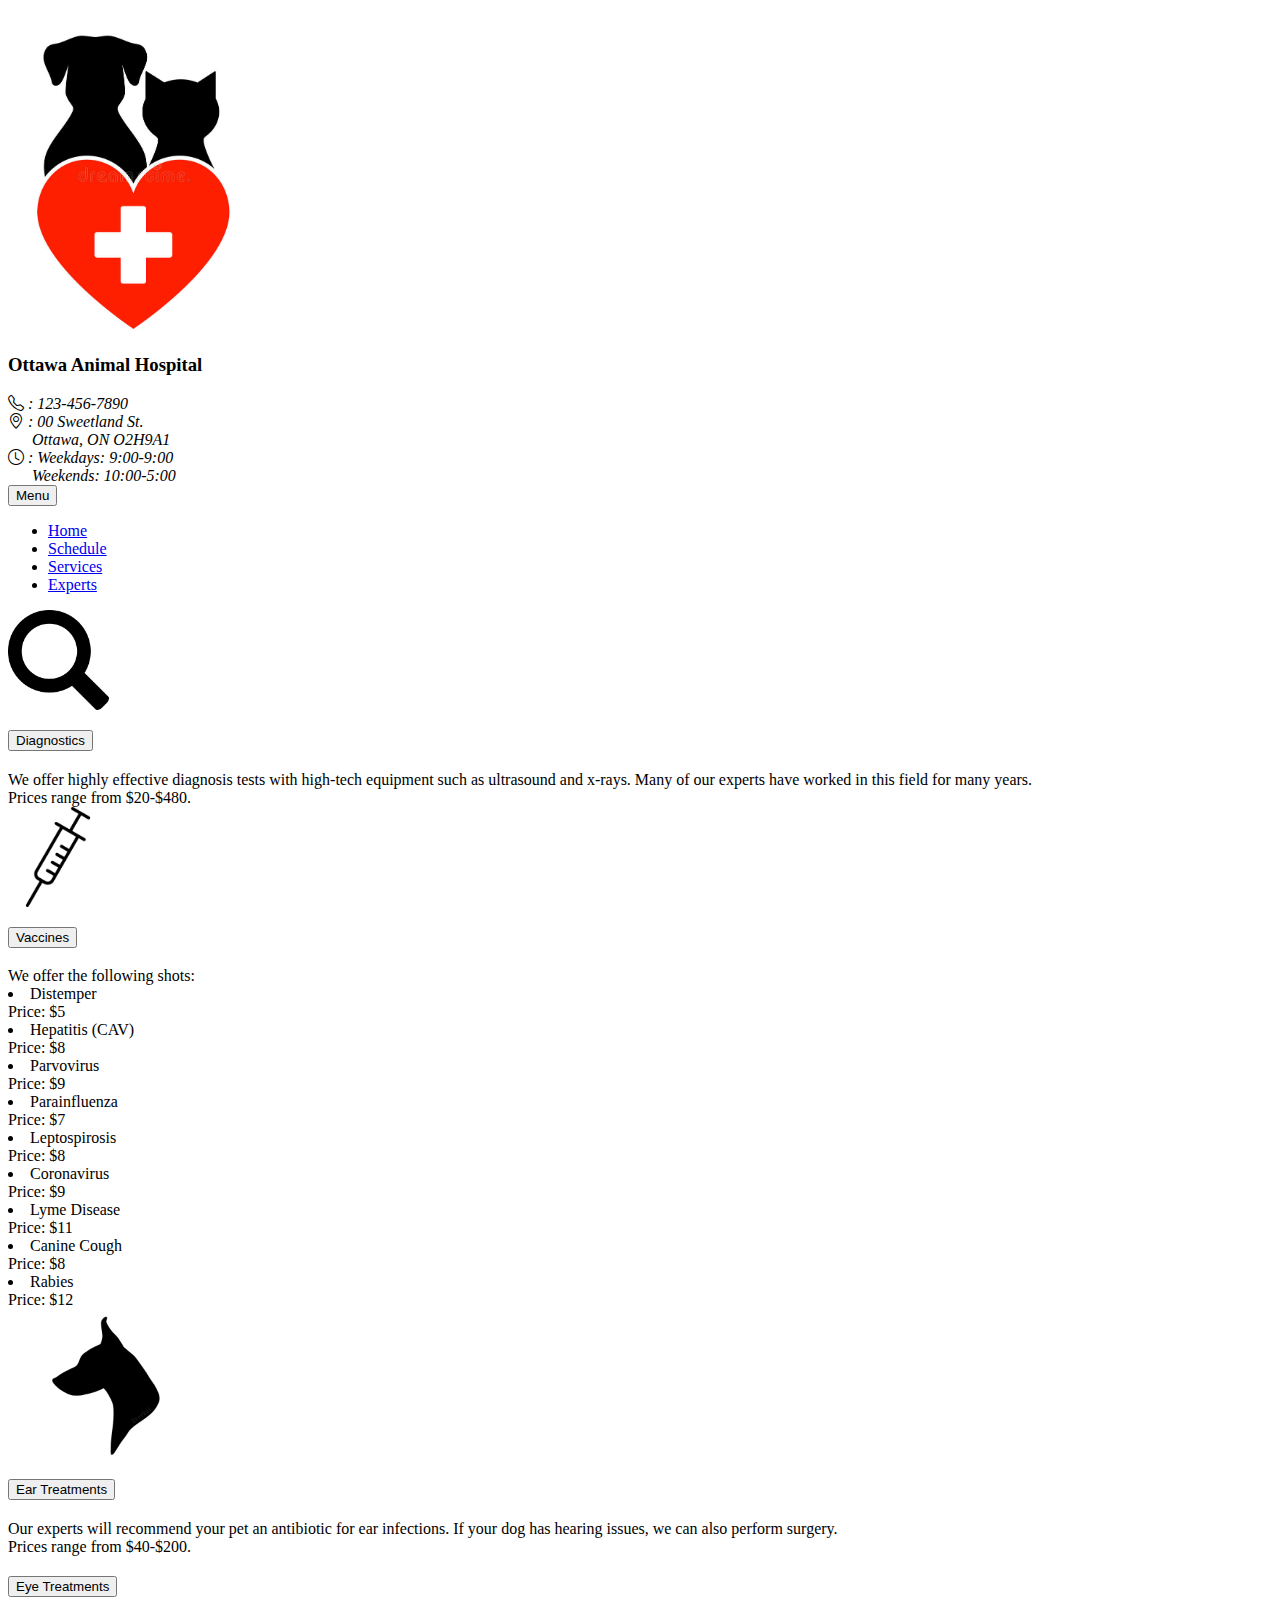
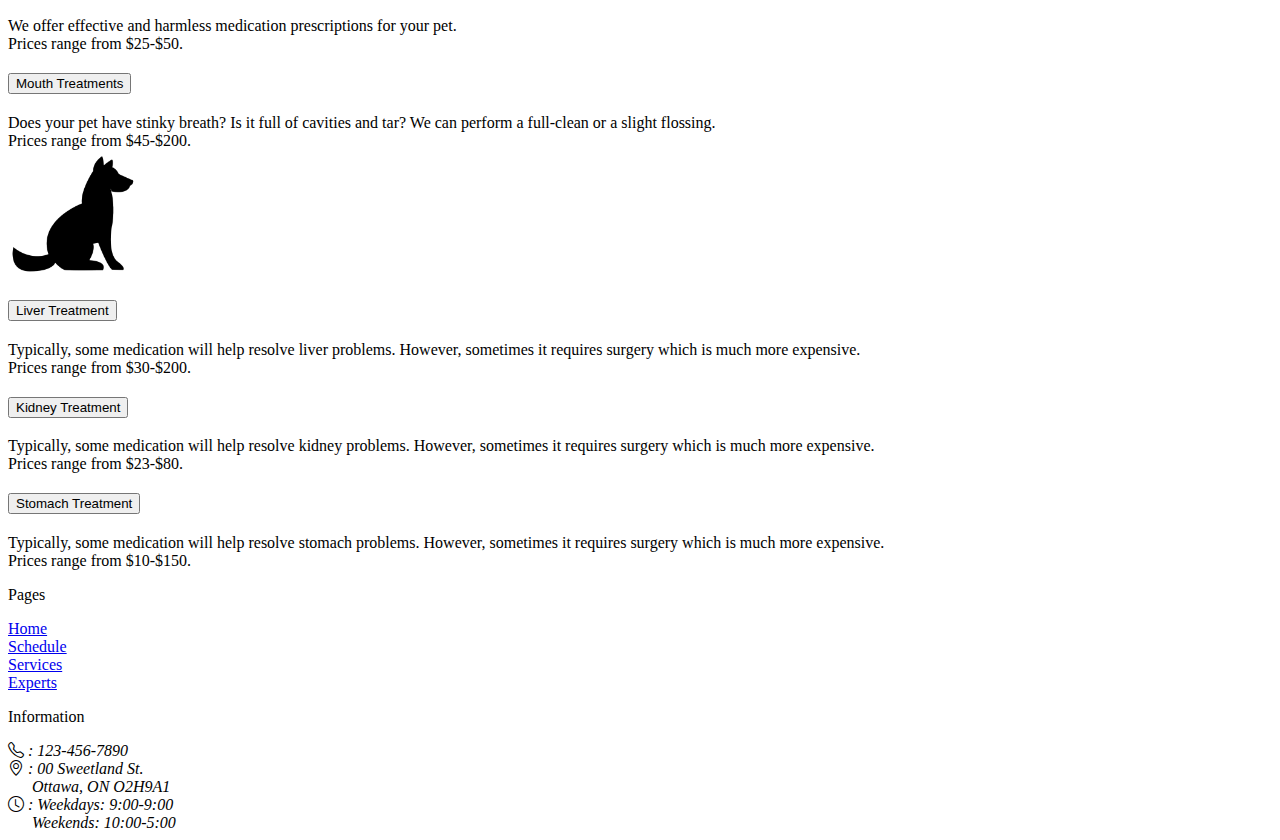
<file: vetServices.html>
<html lang="en">
      <head>
          <meta charset="UTF-8">
          <meta http-equiv="X-UA-Compatible" content="IE=edge">
          <meta name="viewport" content="width=device-width, initial-scale=1.0">
          <title>Document</title>
          <link href="https://cdn.jsdelivr.net/npm/bootstrap@5.2.0-beta1/dist/css/bootstrap.min.css" rel="stylesheet" integrity="sha384-0evHe/X+R7YkIZDRvuzKMRqM+OrBnVFBL6DOitfPri4tjfHxaWutUpFmBp4vmVor" crossorigin="anonymous">
          <link rel="stylesheet" href="https://cdn.jsdelivr.net/npm/bootstrap-icons@1.8.3/font/bootstrap-icons.css">
          <link rel="stylesheet" href = "carousel.css">

      </head>
      <body>
          <div class = "container my-3">
            <div class="row">
              <div class="col-md-2 col-sm-0">
              </div>
              <div class="col-md-7 col-sm-8">
                <span>
                  <img src="/assets/vetLogo.jpg" alt="" width="20%">
                  <h3 class="display-6 d-inline fw-bold">Ottawa Animal Hospital</h3>  
                </span>
              
              </div>
              <div class="col-md-3 col-sm-0 bg-danger text-white pt-3 ps-3 d-none d-lg-block">
                <i class="bi bi-telephone">&nbsp;:&nbsp;123-456-7890</i></br>
                <i class="bi bi-geo-alt">&nbsp;:&nbsp;00 Sweetland St. </i></br>
                <i>&emsp;&nbsp;&nbsp;Ottawa, ON O2H9A1 </br></i>
                <i class="bi bi-clock">&nbsp;:&nbsp;Weekdays: 9:00-9:00</i></br>
                <i>&emsp;&nbsp;&nbsp;Weekends: 10:00-5:00</br></i>
              </div>
            </div>
          </div>

          <!--navbar-->
          <nav class="navbar navbar-expand-md navbar-light bg-light">
            
            <div class="container-fluid d-md-none">
              <button class="navbar-toggler" type="button" data-bs-toggle="collapse" data-bs-target="#hiddenMenuBar" aria-controls="navbarSupportedContent" aria-expanded="false">
                Menu
                <span class="navbar-toggler-icon"></span>
              </button>
            </div>
            <div class = "collapse navbar-collapse justify-content-center" id = "hiddenMenuBar">
              <ul class="navbar-nav fw-bold lead">
                <li class="nav-item">
                  <a href="index.html" class="nav-link px-3">Home</a>
                </li>
                <li class="nav-item">
                  <a href="vetSchedule.html" class="nav-link px-3">Schedule</a>
                </li>
                <li class="nav-item">
                  <a href="vetServices.html" class="nav-link active px-3" aria-current = "true">Services</a>
                </li>
                <li class="nav-item">
                  <a href="vetExperts.html" class="nav-link px-3">Experts</a>
                </li>
              </ul>
            </div>
          </nav>

          <!--Grid layout for Services-->
          <div class="container-fluid py-5">
              <div class="row">
                  <div class="col-2"></div>
                  <div class="col-9">
                      <!--First row of services-->
                      <div class="row bg-danger">
                          <div class="col-2 d-flex justify-content-center rounded me-3" >
                              <img class = "p-3 rounded" src="/assets/search.png" alt="Diagnosis" style = "height:100px">
                          </div>
                          <div class="col-7 mt-3 mb-2" >
                              <!--Diagnostic Accordion item-->
                              <div class="accordion" id="diagnosticAcc">
                                <div class="accordion-item">
                                  <h2 class="accordion-header" id="diagnosticHeading">
                                    <button class="accordion-button collapsed" type = "button" data-bs-toggle="collapse" data-bs-target="#diagnosticColl" aria-expanded="false" aria-controls="diagnosticColl">
                                      Diagnostics
                                    </button>
                                  </h2>
                                  <div id="diagnosticColl" class="accordion-collapse collapse" aria-labelledby="diagnosticHeading" data-bs-parent="#diagnosticAcc">
                                    <div class="accordion-body"> 
                                      We offer highly effective diagnosis tests with high-tech equipment such as ultrasound and x-rays. Many of our experts have worked in this field for many years.</br> 
                                      <span class = "mt-1 d-flex justify-content-center text-danger fw-bold">Prices range from $20-$480.</span>
                                    </div>
                                  </div>
                                </div>
                              </div>
                          </div>
                          <div class="col"></div>
                      </div>

                      <!--Second row of services-->
                      <div class="row">
                        <div class="col-2 d-flex justify-content-center rounded me-3" >
                            <img class = "p-3 rounded" src="/assets/syringe.png" alt="Diagnosis" style = "height:100px">
                        </div>
                        <div class="col-7 mt-3 mb-2" >
                            <!--Diagnostic Accordion item-->
                            <div class="accordion" id="vaccineAcc">
                              <div class="accordion-item">
                                <h2 class="accordion-header" id="vaccineHeading">
                                  <button class="accordion-button collapsed" type = "button" data-bs-toggle="collapse" data-bs-target="#vaccineColl" aria-expanded="false" aria-controls="vaccineColl">
                                    Vaccines
                                  </button>
                                </h2>
                                <div id="vaccineColl" class="accordion-collapse collapse" aria-labelledby="vaccineHeading" data-bs-parent="#vaccineAcc">
                                    <div class="accordion-body"> We offer the following shots:</br>
                                      <div class="row">
                                        <div class="col-1"></div>
                                        <div class="col-5">
                                          <li>
                                            Distemper
                                          </li>  
                                        </div>
                                        <div class="col-6 text-danger fw-bold">
                                          Price: $5
                                        </div>
                                      </div>
                                      <div class="row">
                                        <div class="col-1"></div>
                                        <div class="col-5">
                                          <li>
                                            Hepatitis (CAV)
                                          </li>  
                                        </div>
                                        <div class="col-6 text-danger fw-bold">
                                          Price: $8
                                        </div>
                                      </div>
                                      <div class="row">
                                        <div class="col-1"></div>
                                        <div class="col-5">
                                          <li>
                                            Parvovirus
                                          </li>  
                                        </div>
                                        <div class="col-6 text-danger fw-bold">
                                          Price: $9
                                        </div>
                                      </div>
                                      <div class="row">
                                        <div class="col-1"></div>
                                        <div class="col-5">
                                          <li>
                                            Parainfluenza
                                          </li>  
                                        </div>
                                        <div class="col-6 text-danger fw-bold">
                                          Price: $7
                                        </div>
                                      </div>
                                      <div class="row">
                                        <div class="col-1"></div>
                                        <div class="col-5">
                                          <li>
                                            Leptospirosis
                                          </li>  
                                        </div>
                                        <div class="col-6 text-danger fw-bold">
                                          Price: $8
                                        </div>
                                      </div>
                                      <div class="row">
                                        <div class="col-1"></div>
                                        <div class="col-5">
                                          <li>
                                            Coronavirus
                                          </li>  
                                        </div>
                                        <div class="col-6 text-danger fw-bold">
                                          Price: $9
                                        </div>
                                      </div>
                                      <div class="row">
                                        <div class="col-1"></div>
                                        <div class="col-5">
                                          <li>
                                            Lyme Disease
                                          </li>  
                                        </div>
                                        <div class="col-6 text-danger fw-bold">
                                          Price: $11
                                        </div>
                                      </div>
                                      <div class="row">
                                        <div class="col-1"></div>
                                        <div class="col-5">
                                          <li>
                                            Canine Cough
                                          </li>  
                                        </div>
                                        <div class="col-6 text-danger fw-bold">
                                          Price: $8
                                        </div>
                                      </div>
                                      <div class="row">
                                        <div class="col-1"></div>
                                        <div class="col-5">
                                          <li>
                                            Rabies
                                          </li>  
                                        </div>
                                        <div class="col-6 text-danger fw-bold">
                                          Price: $12
                                        </div>
                                      </div>


                                    </div>
                                  </div>
                                  
                                </div>
                              </div>
                            </div>
                        </div>
                        <div class="col"></div>

                        <!--Third row of services-->
                      <div class="row bg-danger">
                        <div class="col-2 d-flex justify-content-center rounded me-3" >
                            <img class = "p-3 rounded" src="/assets/head.png" alt="Diagnosis" style = "height:150px">
                        </div>
                        <div class="col-7 mt-3 mb-2" >
                            <!--Ear Accordion item-->
                            <div class="accordion mb-2" id="earAcc">
                              <div class="accordion-item">
                                <h2 class="accordion-header" id="earHeading">
                                  <button class="accordion-button collapsed" type = "button" data-bs-toggle="collapse" data-bs-target="#earColl" aria-expanded="false" aria-controls="earColl">
                                    Ear Treatments
                                  </button>
                                </h2>
                                <div id="earColl" class="accordion-collapse collapse" aria-labelledby="earHeading" data-bs-parent="#earAcc">
                                  <div class="accordion-body"> 
                                    Our experts will recommend your pet an antibiotic for ear infections. If your dog has hearing issues, we can also perform surgery.</br> 
                                    <span class = "mt-1 d-flex justify-content-center text-danger fw-bold">Prices range from $40-$200.</span>
                                  </div>
                                </div>
                              </div>
                            </div>
                            <!--Eyes-->
                            <div class="accordion mb-2" id="eyeAcc">
                              <div class="accordion-item">
                                <h2 class="accordion-header" id="eyeHeading">
                                  <button class="accordion-button collapsed" type = "button" data-bs-toggle="collapse" data-bs-target="#eyeColl" aria-expanded="false" aria-controls="eyeColl">
                                    Eye Treatments
                                  </button>
                                </h2>
                                <div id="eyeColl" class="accordion-collapse collapse" aria-labelledby="eyeHeading" data-bs-parent="#eyeAcc">
                                  <div class="accordion-body"> 
                                    We offer effective and harmless medication prescriptions for your pet.</br> 
                                    <span class = "mt-1 d-flex justify-content-center text-danger fw-bold">Prices range from $25-$50.</span>
                                  </div>
                                </div>
                              </div>
                            </div>
                            <div class="accordion" id="mouthAcc">
                              <div class="accordion-item">
                                <h2 class="accordion-header" id="mouthHeading">
                                  <button class="accordion-button collapsed" type = "button" data-bs-toggle="collapse" data-bs-target="#mouthColl" aria-expanded="false" aria-controls="mouthColl">
                                    Mouth Treatments
                                  </button>
                                </h2>
                                <div id="mouthColl" class="accordion-collapse collapse" aria-labelledby="mouthHeading" data-bs-parent="#mouthAcc">
                                  <div class="accordion-body"> 
                                    Does your pet have stinky breath? Is it full of cavities and tar? We can perform a full-clean or a slight flossing.</br> 
                                    <span class = "mt-1 d-flex justify-content-center text-danger fw-bold">Prices range from $45-$200.</span>
                                  </div>
                                </div>
                              </div>
                            </div>
                        </div>
                        <div class="col"></div>
                      </div>

                      <div class="row bg-white">
                        <div class="col-2 d-flex justify-content-center rounded me-3" >
                            <img class = "p-3 rounded" src="/assets/body.png" alt="Diagnosis" style = "height:130px">
                        </div>
                        <div class="col-7 mt-3 mb-2" >
                            <!--Liver Accordion item-->
                            <div class="accordion mb-2" id="liverAcc">
                              <div class="accordion-item">
                                <h2 class="accordion-header" id="liverHeading">
                                  <button class="accordion-button collapsed" type = "button" data-bs-toggle="collapse" data-bs-target="#liverColl" aria-expanded="false" aria-controls="liverColl">
                                    Liver Treatment
                                  </button>
                                </h2>
                                <div id="liverColl" class="accordion-collapse collapse" aria-labelledby="liverHeading" data-bs-parent="#liverAcc">
                                  <div class="accordion-body"> 
                                    Typically, some medication will help resolve liver problems. However, sometimes it requires surgery which is much more expensive.</br> 
                                    <span class = "mt-1 d-flex justify-content-center text-danger fw-bold">Prices range from $30-$200.</span>
                                  </div>
                                </div>
                              </div>
                            </div>
                            <!--Kidney-->
                            <div class="accordion mb-2" id="kidneyAcc">
                              <div class="accordion-item">
                                <h2 class="accordion-header" id="kidneyHeading">
                                  <button class="accordion-button collapsed" type = "button" data-bs-toggle="collapse" data-bs-target="#kidneyColl" aria-expanded="false" aria-controls="kidneyColl">
                                    Kidney Treatment
                                  </button>
                                </h2>
                                <div id="kidneyColl" class="accordion-collapse collapse" aria-labelledby="kidneyHeading" data-bs-parent="#kidneyAcc">
                                  <div class="accordion-body"> 
                                    Typically, some medication will help resolve kidney problems. However, sometimes it requires surgery which is much more expensive.</br> 
                                    <span class = "mt-1 d-flex justify-content-center text-danger fw-bold">Prices range from $23-$80.</span>
                                  </div>
                                </div>
                              </div>
                            </div>
                            <!--Stomach-->
                            <div class="accordion mb-2" id="stomachAcc">
                              <div class="accordion-item">
                                <h2 class="accordion-header" id="stomachHeading">
                                  <button class="accordion-button collapsed" type = "button" data-bs-toggle="collapse" data-bs-target="#stomachColl" aria-expanded="false" aria-controls="stomachColl">
                                    Stomach Treatment
                                  </button>
                                </h2>
                                <div id="stomachColl" class="accordion-collapse collapse" aria-labelledby="stomachHeading" data-bs-parent="#stomachAcc">
                                  <div class="accordion-body"> 
                                    Typically, some medication will help resolve stomach problems. However, sometimes it requires surgery which is much more expensive.</br> 
                                    <span class = "mt-1 d-flex justify-content-center text-danger fw-bold">Prices range from $10-$150.</span>
                                  </div>
                                </div>
                              </div>
                            </div>
                        <div class="col"></div>
                    </div>



                  </div>    
                </div>
              <div class="col-1"></div>
              
              </div>
            </div>

          <!--Footer-->
          <div class="container-fluid bg-dark pt-5 pb-4">
            <div class="row">
              <div class="col-3">

              </div>
              <div class="col-lg-3 text-white text-center">
                <p class="lead fw-bold">Pages</p>
                <a href="index.html" class = "text-decoration-none text-white fst-italic">Home</a></br>
                <a href="vetSchedule.html" class = "text-decoration-none text-white fst-italic">Schedule</a></br>
                <a href="vetServices.html" class = "text-decoration-none text-white fst-italic">Services</a></br>
                <a href="vetExperts.html" class = "text-decoration-none text-white fst-italic">Experts</a></br>
    
            </div>
              <div class="col-lg-3 text-white text-center">
                <p class="lead fw-bold">Information</p>
                <i class="bi bi-telephone">&nbsp;:&nbsp;123-456-7890</i></br>
                <i class="bi bi-geo-alt">&nbsp;:&nbsp;00 Sweetland St. </i></br>
                <i>&emsp;&nbsp;&nbsp;Ottawa, ON O2H9A1 </br></i>
                <i class="bi bi-clock">&nbsp;:&nbsp;Weekdays: 9:00-9:00</i></br>
                <i>&emsp;&nbsp;&nbsp;Weekends: 10:00-5:00</br></i>
              </div>
            </div>
          </div>

          <script src="https://cdn.jsdelivr.net/npm/bootstrap@5.2.0-beta1/dist/js/bootstrap.bundle.min.js" integrity="sha384-pprn3073KE6tl6bjs2QrFaJGz5/SUsLqktiwsUTF55Jfv3qYSDhgCecCxMW52nD2" crossorigin="anonymous"></script>
      </body>
      </html>
</file>
<file: carousel.css>
#dogCarousel .carousel-inner .carousel-item img{
    object-fit:cover;
    object-position:center;
    height:50vh;
    overflow:hidden;
    display:block;
    margin:auto;
}
</file>
